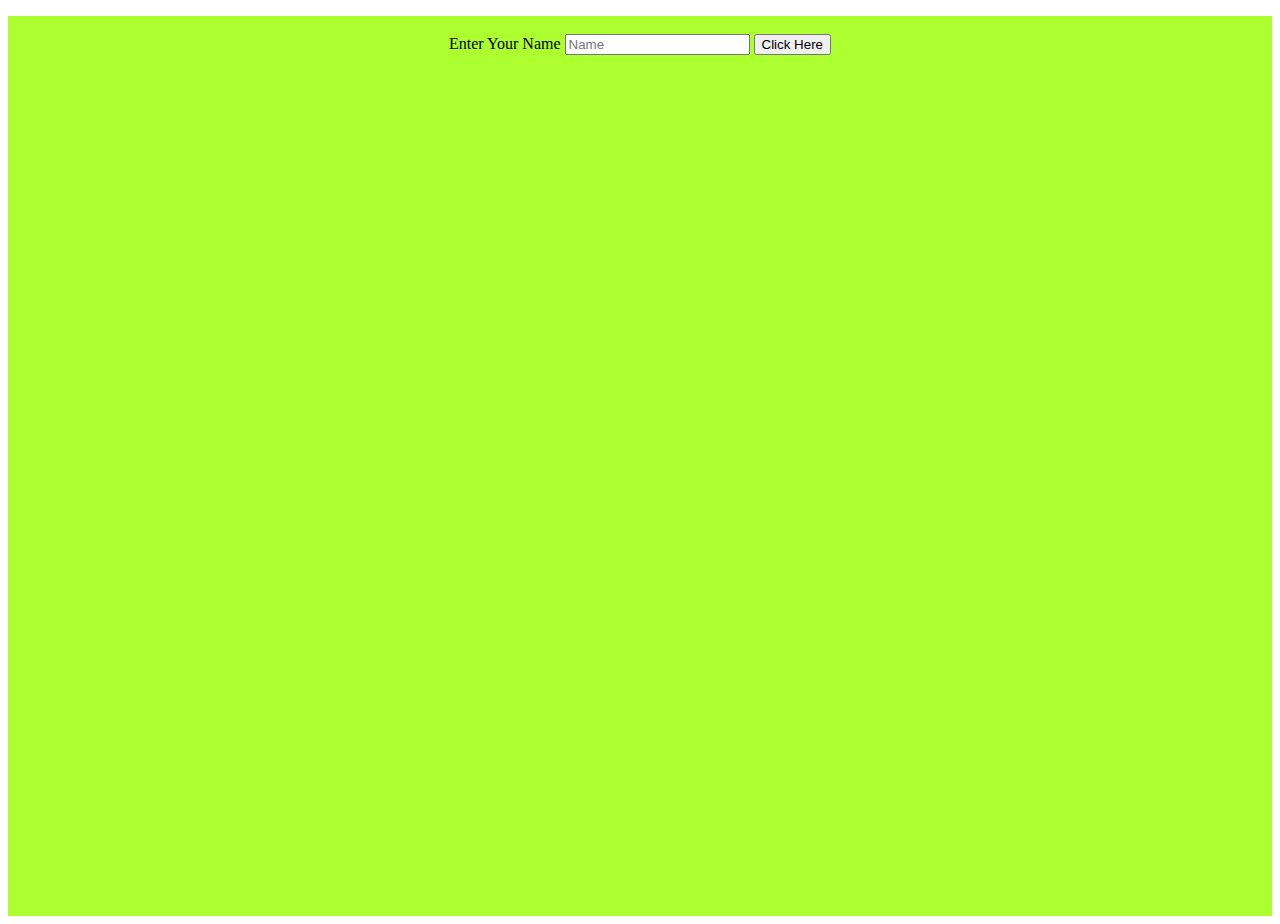
<file: Assignment_3/index.html>
<!DOCTYPE html>
<head>
    <link rel="stylesheet" href="style.css" />
    <title>Hello</title>
</head>
<body>
    <p id="page"> </p> 
        <div class="output">
            <br>
                Enter Your Name <input type="text" placeholder="Name" id="name">
            <button class="btn" type="submit" name="submit" onclick="getdata()">Click Here</button>
        </div>  
    <script src="Class1.js"></script>
</body>
</html>
</file>
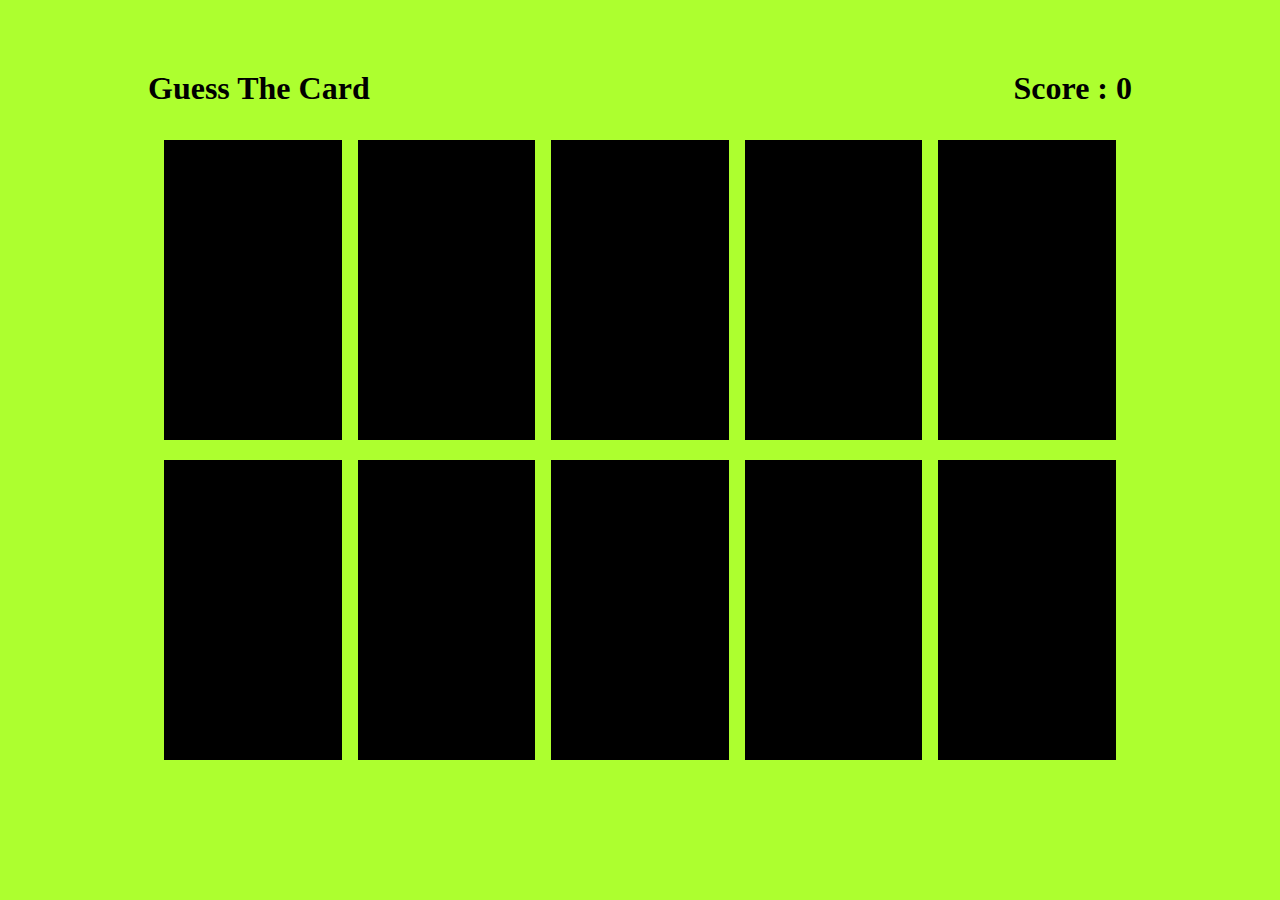
<file: Card_Guess_Game/Index.html>
<!DOCTYPE html>
<html lang="en">
<head>
    <title>Guess The Card</title>
    <link rel="stylesheet" href="Index.css"/>
</head>
<body>
    <div class="container">
        <div class="padd">
            <div class="header">
                <h1>Guess The Card</h1>
                <h1>Score : <span id="score">0</span></h1>
            </div>
            <div class="cards" id="cards">
                
            </div>
        </div>
    </div>
    <script src="Index.js" ></script>
</body>
</html>
</file>
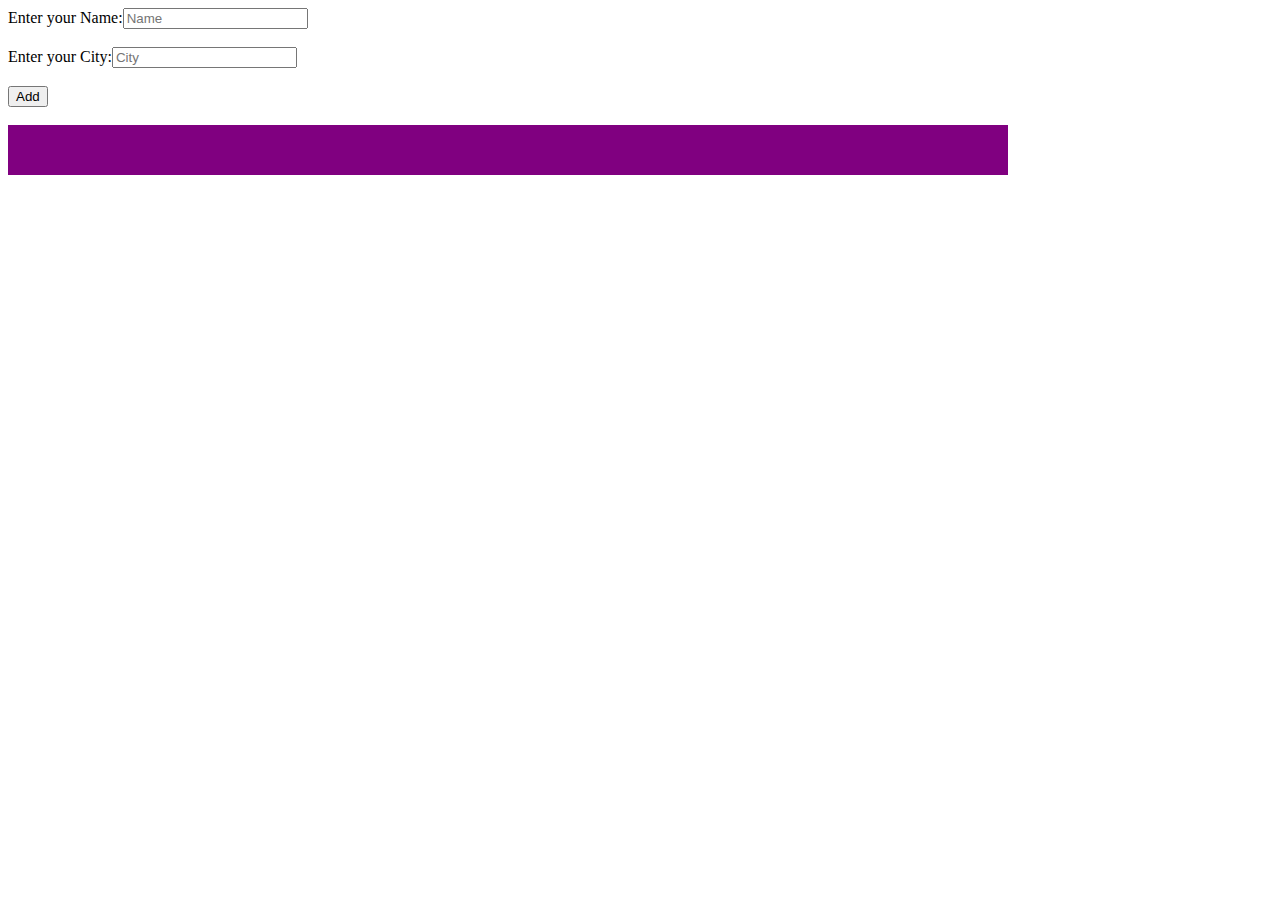
<file: Session2/Day3 Assignment/day3.html>
<!-- Assignment day 3
Create Two input fields for name and city and take their values and print it together on the page when the user clicks on add button. -->
<!DOCTYPE html>
<html lang="en">
<head>
    <title>DOM assignment Day3</title>  
    <style>
        .disp
        {
            height: 50px;
            width: 1000px;
            background-color: purple;
            text-align:center;
        }
    </style>
</head>
<body>
    Enter your Name:<input type="text" id="name" placeholder="Name"/><br><br>
    Enter your City:<input type="text" id="city" placeholder="City" /><br><br>
    <button class="btn" onclick="display()">Add</button><br><br>
    <div class="disp">

    </div>
    <script src="day3.js" />
</body>
</html>
</file>
<file: Assignment_3/style.css>
.output
{
    height: 900px;
    width: 100%;
    background-color: greenyellow;
    text-align: center;
}
</file>
<file: Card_Guess_Game/Index.css>
*
{
    margin: 0px;
    padding: 0px;
    font-family: segoe UI;
    background-color: greenyellow;
}
.container
{
    width: 80%;
    padding-top: 50px;
    padding-bottom: 50px;
    /* background-color: gray; */
    margin-left: 10%;
}
.padd
    {
        padding: 20px;
    }
.header
{
    height: 50px;
    width: 100%;
    /* background-color: red; */
    display: flex;
    justify-content: space-between;
}
.cards
{
    width: 100%;
    /* background-color: lightgrey; */
    justify-content: space-evenly;
    flex-wrap: wrap;
    display: flex;
}
.card
{
    height: 300px;
    width: 18%;
    background-color: black;
    margin-top: 20px;
    background-size:cover;
}

.overlay
{
    height: 300px;
    width: 100%;
    background-color: black;
}
.opened
{
    display: none;
}
</file>
